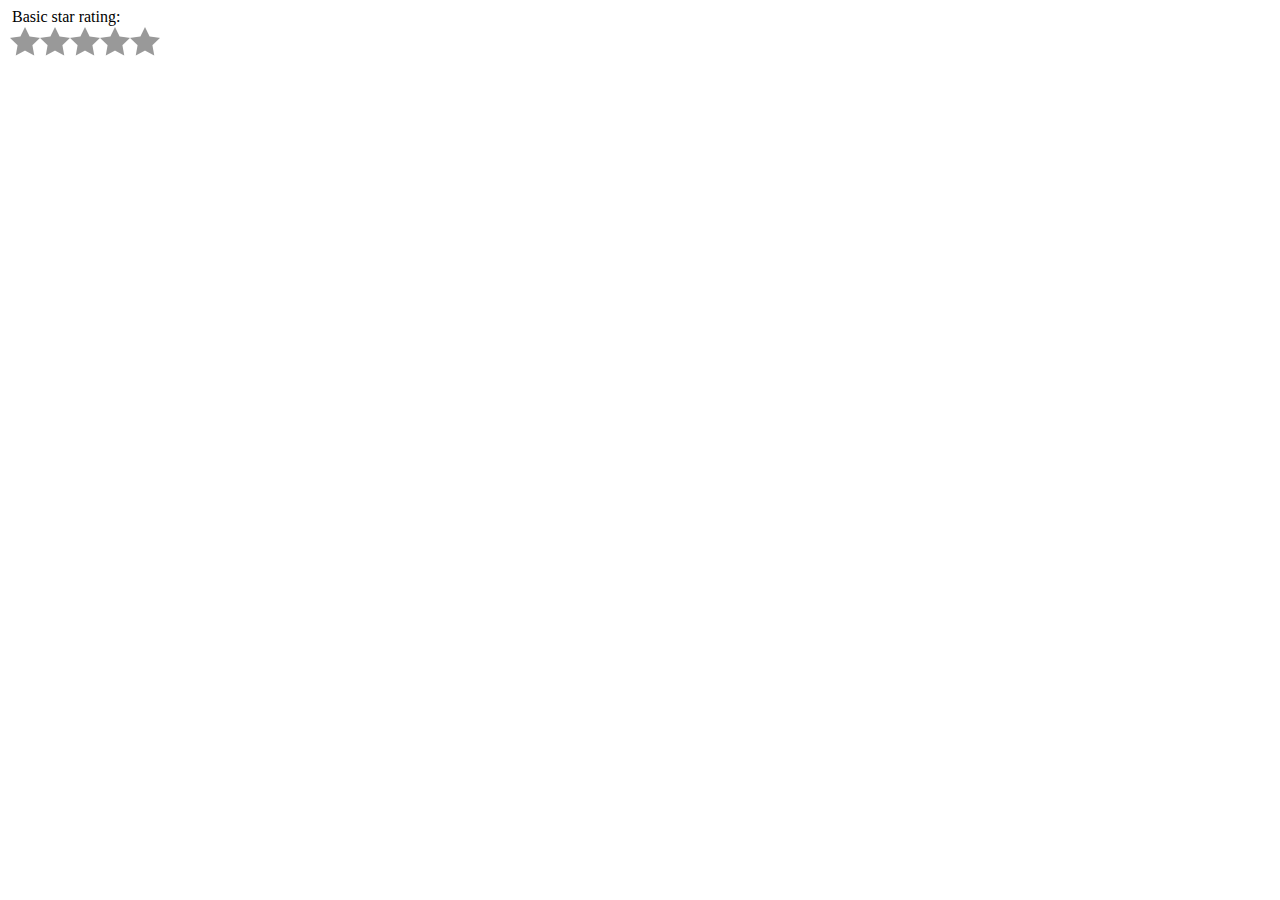
<file: star/index.html>
<!DOCTYPE HTML>
<html lang="en">
<head>
  <link rel="stylesheet" type="text/css" href="starability-minified/starability-all.min.css"/>
</head>

<body>
  <form>
    <fieldset class="starability-grow"> <!-- Change starability-basic to different class to see animations. !-->
      <legend>Basic star rating:</legend>

      <input type="radio" id="rate5" name="rating" value="5" />
      <label for="rate5" title="Amazing" >5 stars</label>

      <input type="radio" id="rate4" name="rating" value="4" />
      <label for="rate4" title="Very good">4 stars</label>

      <input type="radio" id="rate3" name="rating" value="3" />
      <label for="rate3" title="Average">3 stars</label>

      <input type="radio" id="rate2" name="rating" value="2" />
      <label for="rate2" title="Not good">2 stars</label>

      <input type="radio" id="rate1" name="rating" value="1" />
      <label for="rate1" title="Terrible">1 star</label>
    </fieldset>
  </form>
</body>
</html>
</file>
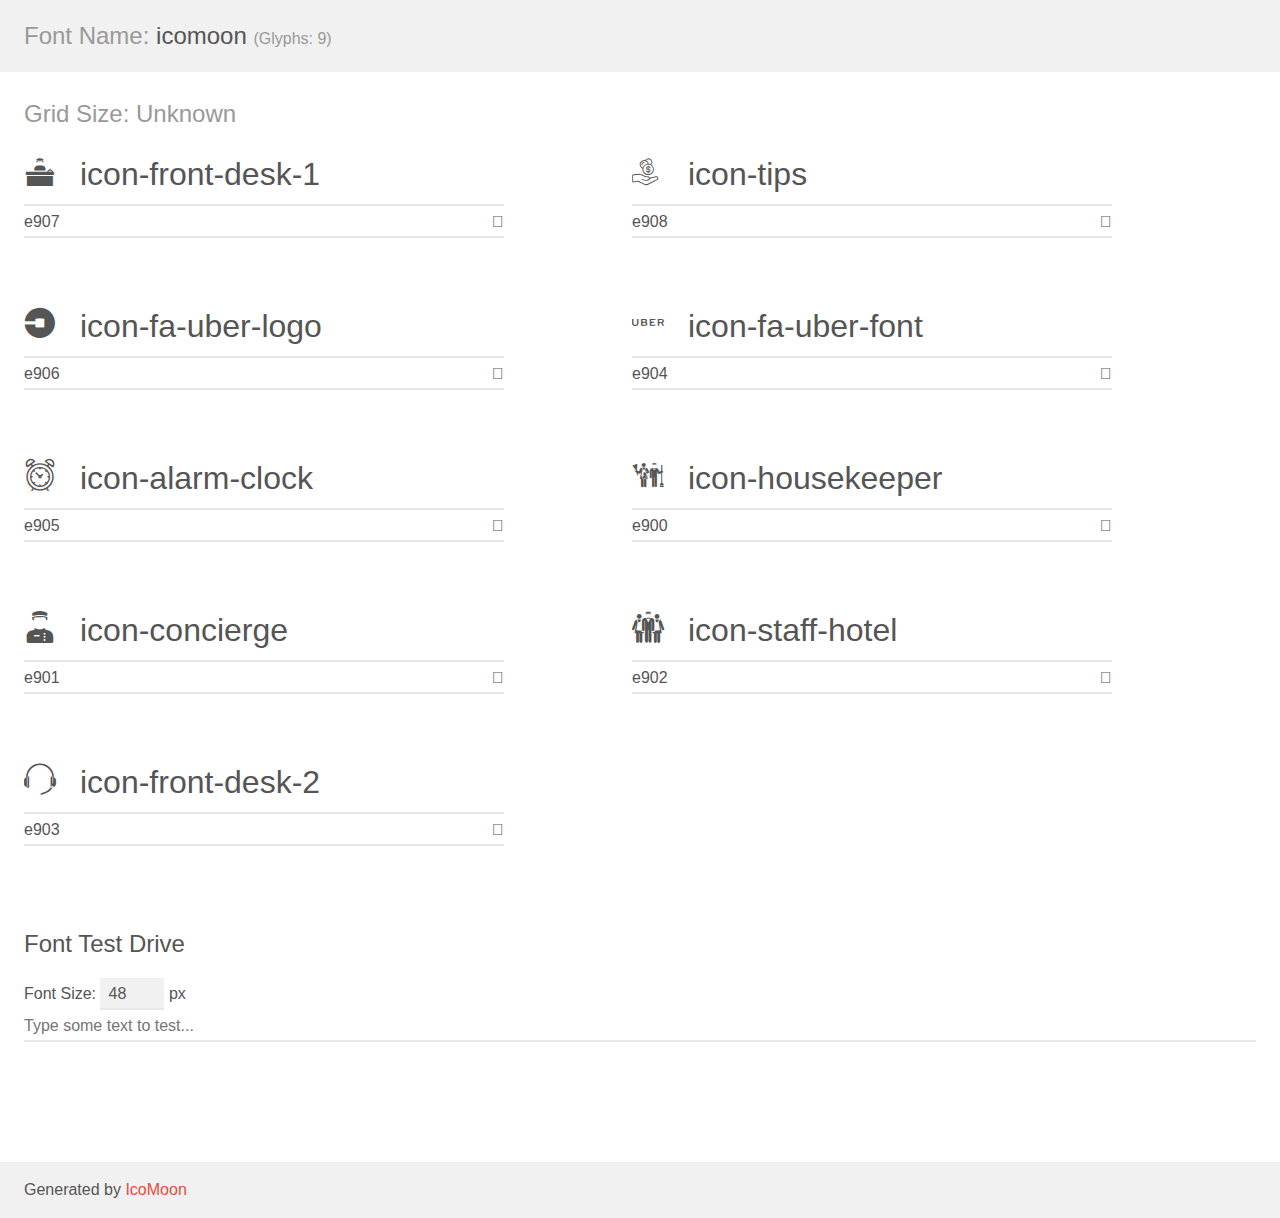
<file: css/font-custom/demo.html>
<!doctype html>
<html>
<head>
    <meta charset="utf-8">
    <title>IcoMoon Demo</title>
    <meta name="description" content="An Icon Font Generated By IcoMoon.io">
    <meta name="viewport" content="width=device-width, initial-scale=1">
    <link rel="stylesheet" href="demo-files/demo.css">
    <link rel="stylesheet" href="style.css"></head>
<body>
    <div class="bgc1 clearfix">
        <h1 class="mhmm mvm"><span class="fgc1">Font Name:</span> icomoon <small class="fgc1">(Glyphs:&nbsp;9)</small></h1>
    </div>
    <div class="clearfix mhl ptl">
        <h1 class="mvm mtn fgc1">Grid Size: Unknown</h1>
        <div class="glyph fs1">
            <div class="clearfix bshadow0 pbs">
                <span class="icon-front-desk-1">
                
                </span>
                <span class="mls"> icon-front-desk-1</span>
            </div>
            <fieldset class="fs0 size1of1 clearfix hidden-false">
                <input type="text" readonly value="e907" class="unit size1of2" />
                <input type="text" maxlength="1" readonly value="&#xe907;" class="unitRight size1of2 talign-right" />
            </fieldset>
            <div class="fs0 bshadow0 clearfix hidden-true">
                <span class="unit pvs fgc1">liga: </span>
                <input type="text" readonly value="" class="liga unitRight" />
            </div>
        </div>
        <div class="glyph fs1">
            <div class="clearfix bshadow0 pbs">
                <span class="icon-tips">
                
                </span>
                <span class="mls"> icon-tips</span>
            </div>
            <fieldset class="fs0 size1of1 clearfix hidden-false">
                <input type="text" readonly value="e908" class="unit size1of2" />
                <input type="text" maxlength="1" readonly value="&#xe908;" class="unitRight size1of2 talign-right" />
            </fieldset>
            <div class="fs0 bshadow0 clearfix hidden-true">
                <span class="unit pvs fgc1">liga: </span>
                <input type="text" readonly value="" class="liga unitRight" />
            </div>
        </div>
        <div class="glyph fs1">
            <div class="clearfix bshadow0 pbs">
                <span class="icon-fa-uber-logo">
                
                </span>
                <span class="mls"> icon-fa-uber-logo</span>
            </div>
            <fieldset class="fs0 size1of1 clearfix hidden-false">
                <input type="text" readonly value="e906" class="unit size1of2" />
                <input type="text" maxlength="1" readonly value="&#xe906;" class="unitRight size1of2 talign-right" />
            </fieldset>
            <div class="fs0 bshadow0 clearfix hidden-true">
                <span class="unit pvs fgc1">liga: </span>
                <input type="text" readonly value="" class="liga unitRight" />
            </div>
        </div>
        <div class="glyph fs1">
            <div class="clearfix bshadow0 pbs">
                <span class="icon-fa-uber-font">
                
                </span>
                <span class="mls"> icon-fa-uber-font</span>
            </div>
            <fieldset class="fs0 size1of1 clearfix hidden-false">
                <input type="text" readonly value="e904" class="unit size1of2" />
                <input type="text" maxlength="1" readonly value="&#xe904;" class="unitRight size1of2 talign-right" />
            </fieldset>
            <div class="fs0 bshadow0 clearfix hidden-true">
                <span class="unit pvs fgc1">liga: </span>
                <input type="text" readonly value="" class="liga unitRight" />
            </div>
        </div>
        <div class="glyph fs1">
            <div class="clearfix bshadow0 pbs">
                <span class="icon-alarm-clock">
                
                </span>
                <span class="mls"> icon-alarm-clock</span>
            </div>
            <fieldset class="fs0 size1of1 clearfix hidden-false">
                <input type="text" readonly value="e905" class="unit size1of2" />
                <input type="text" maxlength="1" readonly value="&#xe905;" class="unitRight size1of2 talign-right" />
            </fieldset>
            <div class="fs0 bshadow0 clearfix hidden-true">
                <span class="unit pvs fgc1">liga: </span>
                <input type="text" readonly value="" class="liga unitRight" />
            </div>
        </div>
        <div class="glyph fs1">
            <div class="clearfix bshadow0 pbs">
                <span class="icon-housekeeper">
                
                </span>
                <span class="mls"> icon-housekeeper</span>
            </div>
            <fieldset class="fs0 size1of1 clearfix hidden-false">
                <input type="text" readonly value="e900" class="unit size1of2" />
                <input type="text" maxlength="1" readonly value="&#xe900;" class="unitRight size1of2 talign-right" />
            </fieldset>
            <div class="fs0 bshadow0 clearfix hidden-true">
                <span class="unit pvs fgc1">liga: </span>
                <input type="text" readonly value="" class="liga unitRight" />
            </div>
        </div>
        <div class="glyph fs1">
            <div class="clearfix bshadow0 pbs">
                <span class="icon-concierge">
                
                </span>
                <span class="mls"> icon-concierge</span>
            </div>
            <fieldset class="fs0 size1of1 clearfix hidden-false">
                <input type="text" readonly value="e901" class="unit size1of2" />
                <input type="text" maxlength="1" readonly value="&#xe901;" class="unitRight size1of2 talign-right" />
            </fieldset>
            <div class="fs0 bshadow0 clearfix hidden-true">
                <span class="unit pvs fgc1">liga: </span>
                <input type="text" readonly value="" class="liga unitRight" />
            </div>
        </div>
        <div class="glyph fs1">
            <div class="clearfix bshadow0 pbs">
                <span class="icon-staff-hotel">
                
                </span>
                <span class="mls"> icon-staff-hotel</span>
            </div>
            <fieldset class="fs0 size1of1 clearfix hidden-false">
                <input type="text" readonly value="e902" class="unit size1of2" />
                <input type="text" maxlength="1" readonly value="&#xe902;" class="unitRight size1of2 talign-right" />
            </fieldset>
            <div class="fs0 bshadow0 clearfix hidden-true">
                <span class="unit pvs fgc1">liga: </span>
                <input type="text" readonly value="" class="liga unitRight" />
            </div>
        </div>
        <div class="glyph fs1">
            <div class="clearfix bshadow0 pbs">
                <span class="icon-front-desk-2">
                
                </span>
                <span class="mls"> icon-front-desk-2</span>
            </div>
            <fieldset class="fs0 size1of1 clearfix hidden-false">
                <input type="text" readonly value="e903" class="unit size1of2" />
                <input type="text" maxlength="1" readonly value="&#xe903;" class="unitRight size1of2 talign-right" />
            </fieldset>
            <div class="fs0 bshadow0 clearfix hidden-true">
                <span class="unit pvs fgc1">liga: </span>
                <input type="text" readonly value="" class="liga unitRight" />
            </div>
        </div>
    </div>

    <!--[if gt IE 8]><!-->
    <div class="mhl clearfix mbl">
        <h1>Font Test Drive</h1>
        <label>
            Font Size: <input id="fontSize" type="number" class="textbox0 mbm"
            min="8" value="48" />
            px
        </label>
        <input id="testText" type="text" class="phl size1of1 mvl"
        placeholder="Type some text to test..." value=""/>
        <div id="testDrive" class="icon-">&nbsp;
        </div>
    </div>
    <!--<![endif]-->
    <div class="bgc1 clearfix">
        <p class="mhl">Generated by <a href="https://icomoon.io/app">IcoMoon</a></p>
    </div>

    <script src="demo-files/demo.js"></script>
</body>
</html>
</file>
<file: css/font-custom/demo-files/demo.css>
body {
  padding: 0;
  margin: 0;
  font-family: sans-serif;
  font-size: 1em;
  line-height: 1.5;
  color: #555;
  background: #fff;
}
h1 {
  font-size: 1.5em;
  font-weight: normal;
}
small {
  font-size: .66666667em;
}
a {
  color: #e74c3c;
  text-decoration: none;
}
a:hover, a:focus {
  box-shadow: 0 1px #e74c3c;
}
.bshadow0, input {
  box-shadow: inset 0 -2px #e7e7e7;
}
input:hover {
  box-shadow: inset 0 -2px #ccc;
}
input, fieldset {
  font-family: sans-serif;
  font-size: 1em;
  margin: 0;
  padding: 0;
  border: 0;
}
input {
  color: inherit;
  line-height: 1.5;
  height: 1.5em;
  padding: .25em 0;
}
input:focus {
  outline: none;
  box-shadow: inset 0 -2px #449fdb;
}
.glyph {
  font-size: 16px;
  width: 15em;
  padding-bottom: 1em;
  margin-right: 4em;
  margin-bottom: 1em;
  float: left;
  overflow: hidden;
}
.liga {
  width: 80%;
  width: calc(100% - 2.5em);
}
.talign-right {
  text-align: right;
}
.talign-center {
  text-align: center;
}
.bgc1 {
  background: #f1f1f1;
}
.fgc1 {
  color: #999;
}
.fgc0 {
  color: #000;
}
p {
  margin-top: 1em;
  margin-bottom: 1em;
}
.mvm {
  margin-top: .75em;
  margin-bottom: .75em;
}
.mtn {
  margin-top: 0;
}
.mtl, .mal {
  margin-top: 1.5em;
}
.mbl, .mal {
  margin-bottom: 1.5em;
}
.mal, .mhl {
  margin-left: 1.5em;
  margin-right: 1.5em;
}
.mhmm {
  margin-left: 1em;
  margin-right: 1em;
}
.mls {
  margin-left: .25em;
}
.ptl {
  padding-top: 1.5em;
}
.pbs, .pvs {
  padding-bottom: .25em;
}
.pvs, .pts {
  padding-top: .25em;
}
.unit {
  float: left;
}
.unitRight {
  float: right;
}
.size1of2 {
  width: 50%;
}
.size1of1 {
  width: 100%;
}
.clearfix:before, .clearfix:after {
  content: " ";
  display: table;
}
.clearfix:after {
  clear: both;
}
.hidden-true {
  display: none;
}
.textbox0 {
  width: 3em;
  background: #f1f1f1;
  padding: .25em .5em;
  line-height: 1.5;
  height: 1.5em;
}
#testDrive {
  display: block;
  padding-top: 24px;
  line-height: 1.5;
}
.fs0 {
  font-size: 16px;
}
.fs1 {
  font-size: 32px;
}
</file>
<file: css/font-custom/style.css>
@font-face {
  font-family: 'icomoon';
  src:  url('fonts/icomoon.eot?1z2uck');
  src:  url('fonts/icomoon.eot?1z2uck#iefix') format('embedded-opentype'),
    url('fonts/icomoon.ttf?1z2uck') format('truetype'),
    url('fonts/icomoon.woff?1z2uck') format('woff'),
    url('fonts/icomoon.svg?1z2uck#icomoon') format('svg');
  font-weight: normal;
  font-style: normal;
}

[class^="icon-"], [class*=" icon-"] {
  /* use !important to prevent issues with browser extensions that change fonts */
  font-family: 'icomoon' !important;
  speak: none;
  font-style: normal;
  font-weight: normal;
  font-variant: normal;
  text-transform: none;
  line-height: 1;

  /* Better Font Rendering =========== */
  -webkit-font-smoothing: antialiased;
  -moz-osx-font-smoothing: grayscale;
}

.icon-front-desk-1:before {
  content: "\e907";
}
.icon-tips:before {
  content: "\e908";
}
.icon-fa-uber-logo:before {
  content: "\e906";
}
.icon-fa-uber-font:before {
  content: "\e904";
}
.icon-alarm-clock:before {
  content: "\e905";
}
.icon-housekeeper:before {
  content: "\e900";
}
.icon-concierge:before {
  content: "\e901";
}
.icon-staff-hotel:before {
  content: "\e902";
}
.icon-front-desk-2:before {
  content: "\e903";
}
</file>
<file: star/starability-minified/starability-all.min.css>
.starability-basic{display:block;position:relative;width:150px;min-height:60px;padding:0;border:none}.starability-basic>input{position:absolute;margin-right:-100%;opacity:0}.starability-basic>input:checked~label,.starability-basic>input:focus~label,.starability-basic>input:hover~label{background-position:0 -30px}.starability-basic>input:focus+label{outline:1px dotted #999}.starability-basic>label{position:relative;display:inline-block;float:right;width:30px;height:30px;color:transparent;cursor:pointer;background-image:url(../starability-images/icons.png);background-repeat:no-repeat}@media screen and (-webkit-min-device-pixel-ratio:2),screen and (min-resolution:192dpi){.starability-basic>label{background-image:url(../starability-images/icons@2x.png);background-size:30px auto}}.starability-slot{display:block;position:relative;width:150px;min-height:60px;padding:0;border:none}.starability-slot>input{position:absolute;margin-right:-100%;opacity:0}.starability-slot>input:checked~label,.starability-slot>input:focus~label,.starability-slot>input:hover~label{background-position:0 -30px}.starability-slot>input:focus+label{outline:1px dotted #999}.starability-slot>label{position:relative;display:inline-block;float:right;width:30px;height:30px;color:transparent;cursor:pointer;background-image:url(../starability-images/icons.png);background-repeat:no-repeat}@media screen and (-webkit-min-device-pixel-ratio:2),screen and (min-resolution:192dpi){.starability-slot>label{background-image:url(../starability-images/icons@2x.png);background-size:30px auto}}.starability-slot>input:checked~label,.starability-slot>input:focus~label,.starability-slot>input:hover~label{transition:background-position .7s}@keyframes a{0%{transform:scale(1)}99%{transform:scale(4);opacity:0}to{transform:scale(1);opacity:0}}.starability-grow{display:block;position:relative;width:150px;padding:0;border:none}.starability-grow>input{position:absolute;margin-right:-100%;opacity:0}.starability-grow>input:checked~label,.starability-grow>input:focus~label,.starability-grow>input:hover~label{background-position:0 -30px}.starability-grow>input:focus+label{outline:1px dotted #999}.starability-grow>label{position:relative;display:inline-block;float:right;width:30px;height:30px;color:transparent;cursor:pointer;background-image:url(../starability-images/icons.png);background-repeat:no-repeat}@media screen and (-webkit-min-device-pixel-ratio:2),screen and (min-resolution:192dpi){.starability-grow>label{background-image:url(../starability-images/icons@2x.png);background-size:30px auto}}.starability-grow>label:before{display:none;position:absolute;content:' ';width:30px;height:30px;background-image:url(../starability-images/icons.png);background-repeat:no-repeat;bottom:0}@media screen and (-webkit-min-device-pixel-ratio:2),screen and (min-resolution:192dpi){.starability-grow>label:before{background-image:url(../starability-images/icons@2x.png);background-size:30px auto}}.starability-grow>input:checked+label:before{display:block;animation-duration:1s;animation-name:a;animation-fill-mode:forwards}@keyframes b{0%{transform:scale(1) rotate(0)}99%{transform:scale(4) rotate(90deg);opacity:0}to{transform:scale(1) rotate(0);opacity:0}}.starability-growRotate{display:block;position:relative;width:150px;min-height:60px;padding:0;border:none}.starability-growRotate>input{position:absolute;margin-right:-100%;opacity:0}.starability-growRotate>input:checked~label,.starability-growRotate>input:focus~label,.starability-growRotate>input:hover~label{background-position:0 -30px}.starability-growRotate>input:focus+label{outline:1px dotted #999}.starability-growRotate>label{position:relative;display:inline-block;float:right;width:30px;height:30px;color:transparent;cursor:pointer;background-image:url(../starability-images/icons.png);background-repeat:no-repeat}@media screen and (-webkit-min-device-pixel-ratio:2),screen and (min-resolution:192dpi){.starability-growRotate>label{background-image:url(../starability-images/icons@2x.png);background-size:30px auto}}.starability-growRotate>label:before{display:none;position:absolute;content:' ';width:30px;height:30px;background-image:url(../starability-images/icons.png);background-repeat:no-repeat;bottom:0}@media screen and (-webkit-min-device-pixel-ratio:2),screen and (min-resolution:192dpi){.starability-growRotate>label:before{background-image:url(../starability-images/icons@2x.png);background-size:30px auto}}.starability-growRotate>input:checked+label:before{display:block;animation-duration:1s;animation-name:b;animation-fill-mode:forwards}@keyframes c{0%{transform:translateY(30px)}80%{opacity:100%}to{transform:none;opacity:0}}.starability-fade{display:block;position:relative;width:150px;min-height:60px;padding:0;border:none}.starability-fade>input{position:absolute;margin-right:-100%;opacity:0}.starability-fade>input:checked~label,.starability-fade>input:focus~label,.starability-fade>input:hover~label{background-position:0 -30px}.starability-fade>input:focus+label{outline:1px dotted #999}.starability-fade>label{position:relative;display:inline-block;float:right;width:30px;height:30px;color:transparent;cursor:pointer;background-image:url(../starability-images/icons.png);background-repeat:no-repeat}@media screen and (-webkit-min-device-pixel-ratio:2),screen and (min-resolution:192dpi){.starability-fade>label{background-image:url(../starability-images/icons@2x.png);background-size:30px auto}}.starability-fade>label:before{display:none;position:absolute;content:' ';width:30px;height:30px;background-image:url(../starability-images/icons.png);background-repeat:no-repeat;background-position:0 -30px;bottom:30px}@media screen and (-webkit-min-device-pixel-ratio:2),screen and (min-resolution:192dpi){.starability-fade>label:before{background-image:url(../starability-images/icons@2x.png);background-size:30px auto}}.starability-fade>input:checked+label:before{display:block;animation-name:c;animation-duration:1s;animation-fill-mode:forwards}@keyframes d{0%{transform:translateX(-15px)}60%{opacity:1}70%{transform:none}80%{opacity:1}to{opacity:0}}.starability-checkmark{display:block;position:relative;width:150px;min-height:60px;padding:0;border:none}.starability-checkmark>input{position:absolute;margin-right:-100%;opacity:0}.starability-checkmark>input:checked~label,.starability-checkmark>input:focus~label,.starability-checkmark>input:hover~label{background-position:0 -30px}.starability-checkmark>input:focus+label{outline:1px dotted #999}.starability-checkmark>label{position:relative;display:inline-block;float:right;width:30px;height:30px;color:transparent;cursor:pointer;background-image:url(../starability-images/icons-checkmark.png);background-repeat:no-repeat}@media screen and (-webkit-min-device-pixel-ratio:2),screen and (min-resolution:192dpi){.starability-checkmark>label{background-image:url(../starability-images/icons-checkmark@2x.png);background-size:30px auto}}.starability-checkmark>label{position:static;z-index:1}.starability-checkmark>label:before{display:none;position:absolute;content:' ';width:30px;height:30px;background-image:url(../starability-images/icons-checkmark.png);background-repeat:no-repeat;background-position:0 -60px;right:-30px}@media screen and (-webkit-min-device-pixel-ratio:2),screen and (min-resolution:192dpi){.starability-checkmark>label:before{background-image:url(../starability-images/icons-checkmark@2x.png);background-size:30px auto}}.starability-checkmark>input:checked+label:before{display:block;animation-name:d;animation-duration:.7s;animation-fill-mode:forwards}
</file>
